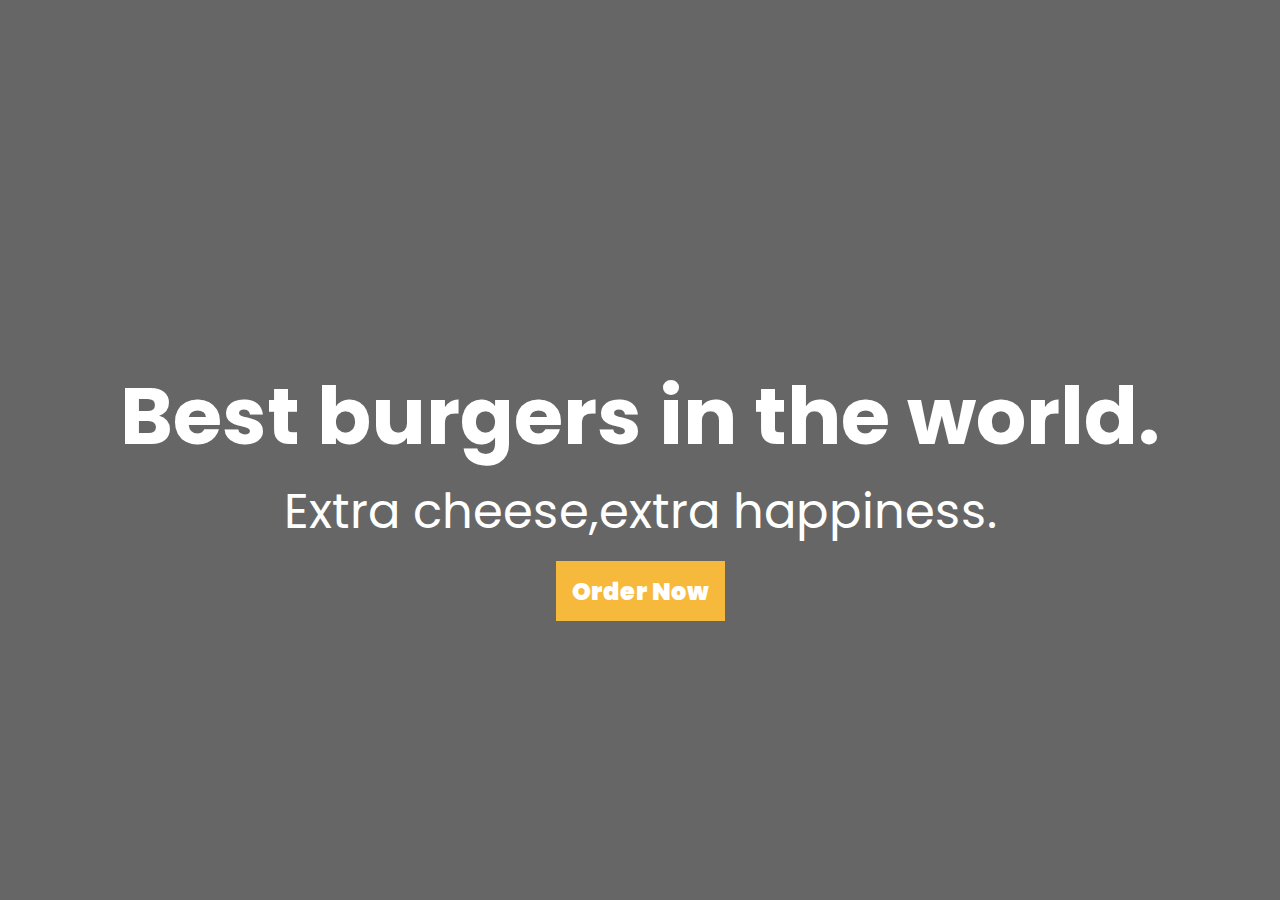
<file: Landing Page/index.html>
<!DOCTYPE html>
<html lang="en">

  <head>
    <meta charset="UTF-8">
    <meta name="viewport" content="width=device-width, initial-scale=1.0">
    <title>Landing Page</title>
    <link href="https://fonts.googleapis.com/css2?family=Poppins:wght@400;700&display=swap" rel="stylesheet">
    <link rel="stylesheet" href="./style.css">
  </head>

  <body>
    <section class="hero-section">

      <nav class="navbar">
        <h2>Burger N' Bite</h2>
        <ul>
          <li><a href="#">Home</a></li>
          <li><a href="#">Contact</a></li>
          <li><a href="#">About</a></li>
        </ul>
      </nav>
      <div class="hero-text">
        <h2>Best burgers in the world.</h2>
        <p>Extra cheese,extra happiness.</p>
        <a href="#">Order Now</a>
      </div>
    </section>
  </body>

</html>
</file>
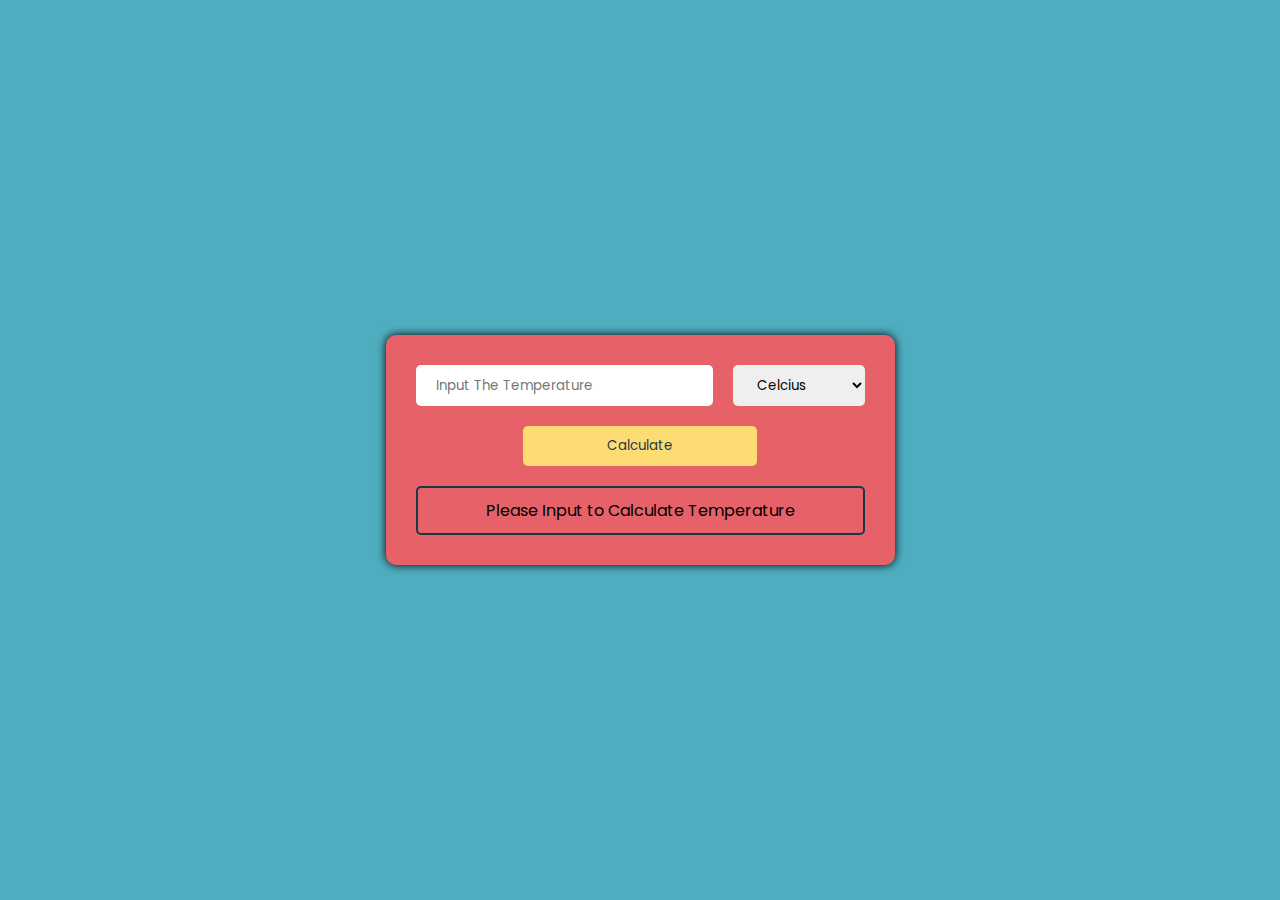
<file: Temperature Converter/index.html>
<!DOCTYPE html>
<html lang="en">
<head>
    <meta charset="UTF-8">
    <meta http-equiv="X-UA-Compatible" content="IE=edge">
    <meta name="viewport" content="width=device-width, initial-scale=1.0">
    <link rel="stylesheet" href="https://cdnjs.cloudflare.com/ajax/libs/font-awesome/6.1.1/css/all.min.css" integrity="sha512-KfkfwYDsLkIlwQp6LFnl8zNdLGxu9YAA1QvwINks4PhcElQSvqcyVLLD9aMhXd13uQjoXtEKNosOWaZqXgel0g==" crossorigin="anonymous" referrerpolicy="no-referrer" />
    <link rel="preconnect" href="https://fonts.googleapis.com">
    <link rel="preconnect" href="https://fonts.gstatic.com" crossorigin>
    <link href="https://fonts.googleapis.com/css2?family=Poppins:wght@200;300;500&display=swap" rel="stylesheet">
    <link rel="shortcut icon" href="/favicon/icon.png" type="image/x-icon">
    <title>Temperature Converter</title>
    <link rel="stylesheet" href="style.css">
</head>
<body>
    <div class="Main">
        <form action="" onsubmit="Calculate() ; return false">
            <div class="Box">
                <input type="number" step="any" name="" id="Temp" placeholder="Input The Temperature">
                <select name="Opt" id="Opt">
                    <option value="Cal">Celcius &nbsp;</option>
                    <option value="Far">Farenhiet &nbsp;</option>
                </select>
            </div>
            <button>&nbsp; Calculate &nbsp;</button>
        </form>
        <p id="Add">Please Input to Calculate Temperature</p>
    </div>
    <script src="script.js"></script>
</body>
</html>
</file>
<file: Landing Page/style.css>
* {
    margin: 0;
    padding: 0;
    box-sizing: border-box;
  }
  
  :root {
    --text: 1.5rem;
    --head: calc(1rem + 5vw);
    --bg-color: #f6b93b;
  }
  
  body {
    font-family: "Poppins", sans-serif;
  }
  
  .hero-section {
    min-height: 100vh;
    background: url("https://media.istockphoto.com/id/1309352410/photo/cheeseburger-with-tomato-and-lettuce-on-wooden-board.webp?b=1&s=170667a&w=0&k=20&c=1cK5UjNzhvbvqLX6sOG-lIjWv5FuRhfsbI0dIqNAla8=");
    background-repeat: no-repeat;
    background-size: cover;
    background-position: center;
    position: relative;
    z-index: 3;
    animation: slide 1s ease-in-out;
  }
  
  .navbar {
    display: flex;
    justify-content: space-between;
    align-items: center;
    height: 10vh;
    padding: 0rem 1.5rem;
    color: white;
    transform: translateY(-100%);
    animation: movedown 850ms ease-in 1s forwards;
  }
  
  @keyframes movedown {
    from {
      transform: translateY(-100%);
    }
    to {
      transform: translateY(0%);
    }
  }
  
  .navbar ul {
    list-style: none;
  }
  
  .navbar ul li {
    display: inline-block;
    margin-left: 3rem;
    font-size: var(--text);
  }
  
  .navbar ul li a {
    text-decoration: none;
    color: white;
    border-bottom: 2px solid transparent;
  }
  
  .navbar ul li a:hover {
    border-bottom: 2px solid var(--bg-color);
  }
  
  .hero-text {
    color: white;
    height: 90vh;
    display: flex;
    flex-direction: column;
    justify-content: center;
    align-items: center;
    text-align: center;
  }
  
  @keyframes slide {
    from {
      transform: translateX(-100%);
    }
    to {
      transform: translateX(0%);
    }
  }
  
  .hero-text::before {
    content: "";
    position: absolute;
    width: 100%;
    height: 100%;
    background: black;
    z-index: -1;
    top: 0;
    opacity: 0.6;
  }
  
  .hero-text a {
    color: white;
    background: var(--bg-color);
    font-weight: 900;
    font-size: var(--text);
    padding: 0.8rem 1rem;
    margin: 0.8rem auto;
    display: block;
    text-decoration: none;
    transition: opacity 250ms linear;
  }
  
  .hero-text a:hover {
    opacity: 0.8;
  }
  
  .hero-text h2 {
    font-size: var(--head);
  }
  
  .hero-text p {
    font-size: 3rem;
  }
</file>
<file: Temperature Converter/style.css>
:root
{
    --ColorA : #193948;
    --ColorB : #FCDC73;
    --ColorC : #E76268;
    --ColorD : #4FADC0;
}
*
{
    margin: 0;
    padding: 0;
    box-sizing: border-box;
    font-family: 'Poppins', sans-serif;
}
body
{
    display: grid;
    place-items: center;
    height: 100vh;
    background-color: var(--ColorD);
    text-align: center;
}
.Main
{
    background-color: var(--ColorC);
    border-radius: 10px;
    padding: 20px;
    box-shadow: 0px 0px 10px ;
    margin: 20px;
}
.Box
{
    display: flex;
}
.Box *
{
    margin: 10px;
    padding: 10px 20px;
    border-radius: 5px;
}
button , .Box *
{
    border: 0px;
}
.Box *:focus
{
    outline: none;   
}
button
{
    padding: 10px 20px;
    margin: 10px;
    border-radius: 5px;
    background-color:#FCDC73;
    color:#193948;
    width: 50%;
}
button:hover
{
    cursor: pointer;
}
p
{
    padding: 10px 20px;
    border: 2px solid #193948;
    margin: 10px;
    border-radius: 5PX;
}


@media (max-width:450px)
{
    .Box
    {
        flex-direction: column;
    }
    .Main
    {
        width: 90%;
        margin: auto;
        padding: 10px;
    }
    p
    {
        padding: 5px;
    }
}
</file>
